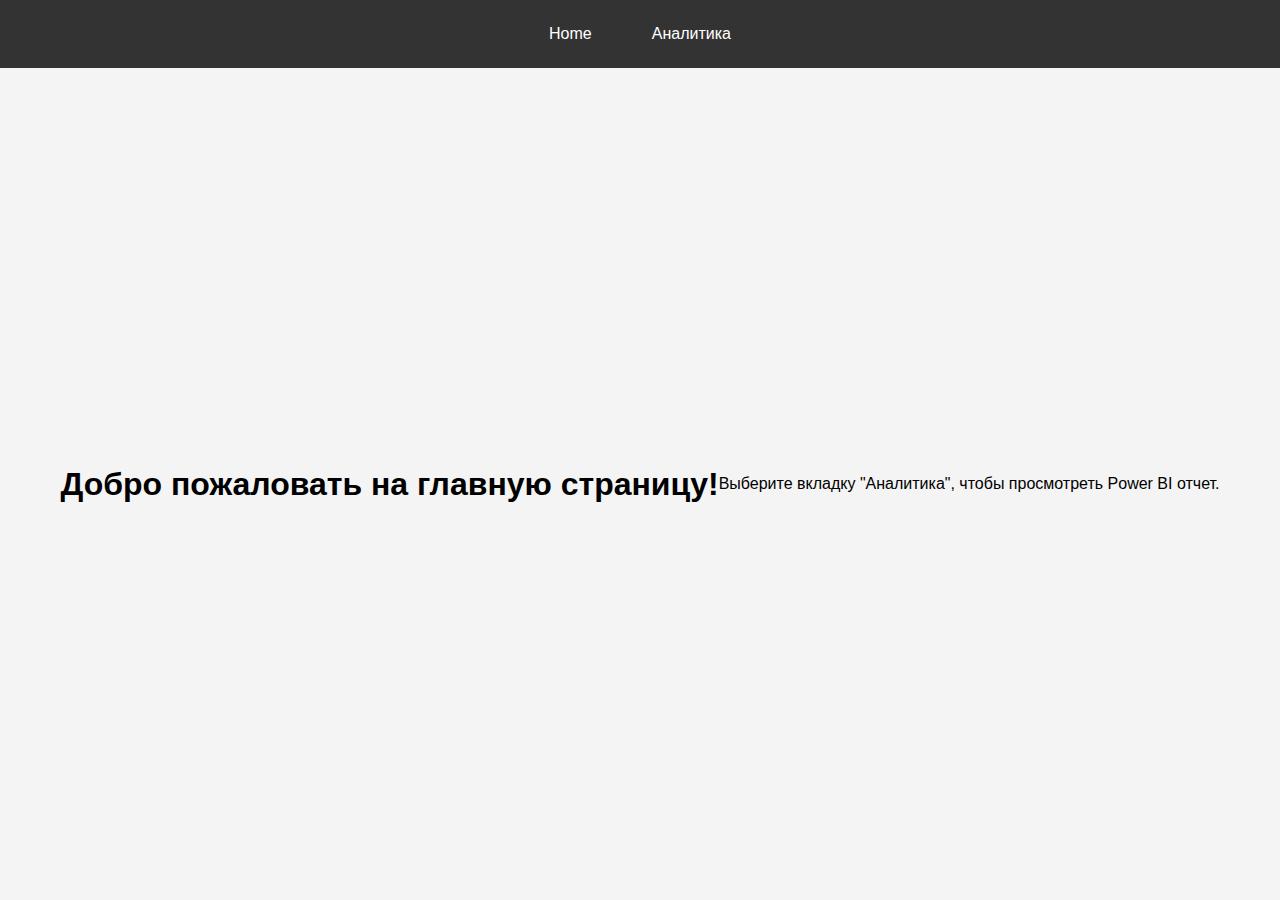
<file: index.html>
<!DOCTYPE html>
<html lang="ru">
<head>
    <meta charset="UTF-8">
    <meta name="viewport" content="width=device-width, initial-scale=1.0">
    <title>Power BI Отчет</title>
    <style>
        * {
            margin: 0;
            padding: 0;
            box-sizing: border-box;
        }
        html, body {
            width: 100%;
            height: 100%;
            overflow: hidden;
            font-family: Arial, sans-serif;
        }
        .container {
            width: 100vw;
            height: 100vh;
            display: flex;
            flex-direction: column;
            background-color: #f4f4f4;
        }
        .navbar {
            display: flex;
            justify-content: center;
            align-items: center;
            background: #333;
            color: white;
            padding: 15px;
        }
        .navbar button {
            background: none;
            border: none;
            color: white;
            font-size: 16px;
            cursor: pointer;
            padding: 10px 20px;
            margin: 0 10px;
        }
        .navbar button:hover {
            background: #555;
        }
        .content {
            flex-grow: 1;
            position: relative;
            width: 100%;
            height: 100%;
        }
        .page {
            position: absolute;
            width: 100%;
            height: 100%;
            display: none;
            justify-content: center;
            align-items: center;
            background: #f4f4f4;
        }
        .active {
            display: flex;
        }
        iframe {
            width: 100%;
            height: 100%;
            border: none;
        }
    </style>
</head>
<body>
    <div class="container">
        <!-- Навигационное меню -->
        <div class="navbar">
            <button onclick="showPage('home')">Home</button>
            <button onclick="showPage('analytics')">Аналитика</button>
        </div>
        
        <!-- Контент -->
        <div class="content">
            <div id="home" class="page active">
                <h1>Добро пожаловать на главную страницу!</h1>
                <p>Выберите вкладку "Аналитика", чтобы просмотреть Power BI отчет.</p>
            </div>
            <div id="analytics" class="page">
                <iframe 
                    title="новая попытка" 

                    src="https://app.powerbi.com/view?r=eyJrIjoiNGEzYTY1YmMtNDZlMy00MTE3LWJlMmQtZjZlZjBkMjE0YjdjIiwidCI6IjZlZWVhZjNlLTY3MTItNDhhNC05NzY3LTNmY2E1NGUxMTc1YyIsImMiOjl9" 
                    allowFullScreen="true">
                </iframe>
            </div>
        </div>
    </div>

    <script>
        function showPage(pageId) {
            document.querySelectorAll('.page').forEach(page => page.classList.remove('active'));
            document.getElementById(pageId).classList.add('active');
        }
    </script>
</body>
</html>
</file>
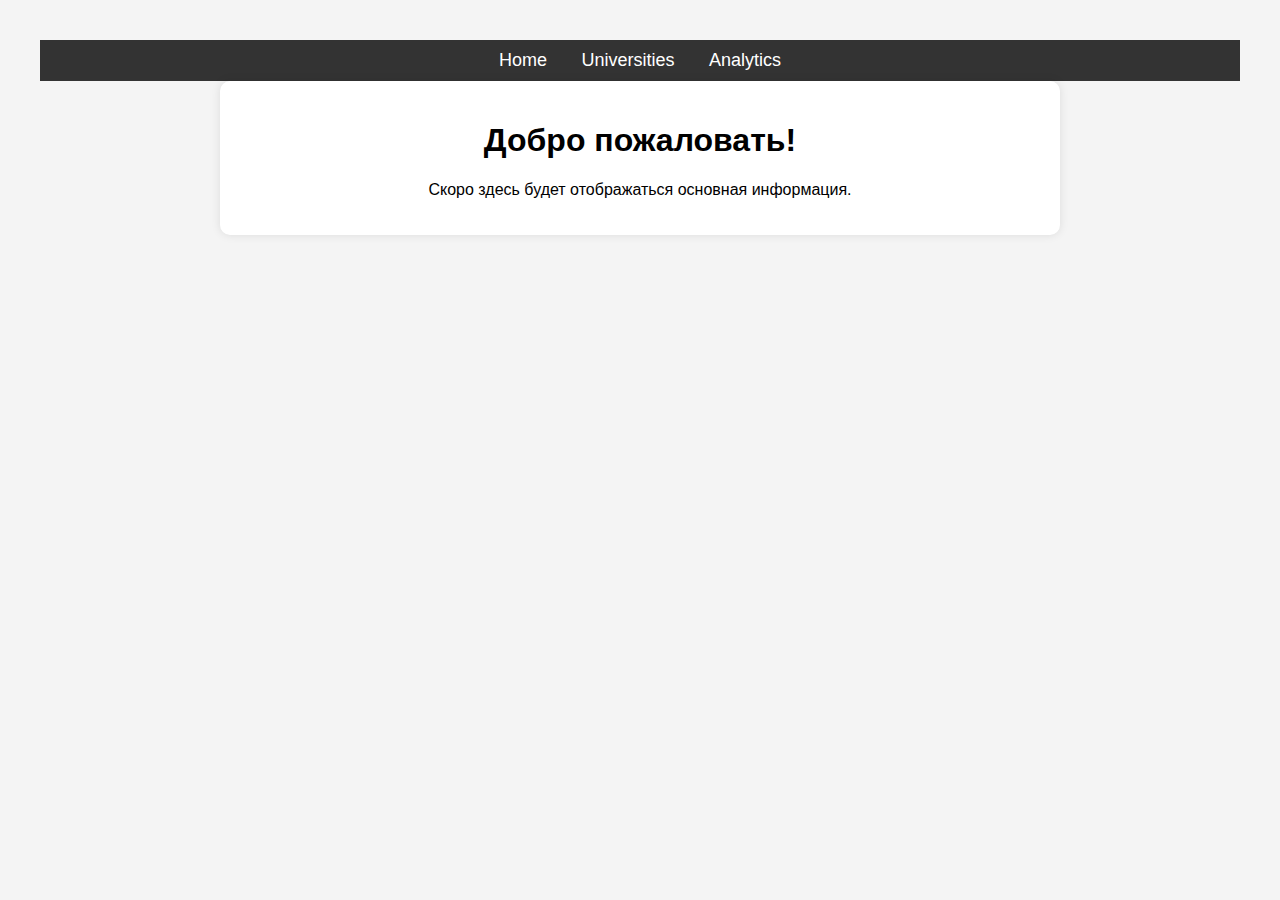
<file: OurProject/templates/home.html>
<!DOCTYPE html>
<html lang="ru">
<head>
    <meta charset="UTF-8">
    <title>Главная</title>
    <style>
        body {
            font-family: Arial, sans-serif;
            margin: 20px;
            padding: 20px;
            background-color: #f4f4f4;
        }
        h1 {
            text-align: center;
        }
        .container {
            max-width: 800px;
            margin: 0 auto;
            background: white;
            padding: 20px;
            border-radius: 10px;
            box-shadow: 0 0 10px rgba(0, 0, 0, 0.1);
            text-align: center;
        }
        nav {
            background-color: #333;
            padding: 10px;
            text-align: center;
        }
        nav a {
            color: white;
            text-decoration: none;
            margin: 15px;
            font-size: 18px;
        }
        nav a:hover {
            text-decoration: underline;
        }
    </style>
</head>
<body>

    <nav>
        <a href="/">Home</a>
        <a href="/universities">Universities</a>
        <a href="/analytics">Analytics</a>
    </nav>

    <div class="container">
        <h1>Добро пожаловать!</h1>
        <p>Скоро здесь будет отображаться основная информация.</p>
    </div>

</body>
</html>
</file>
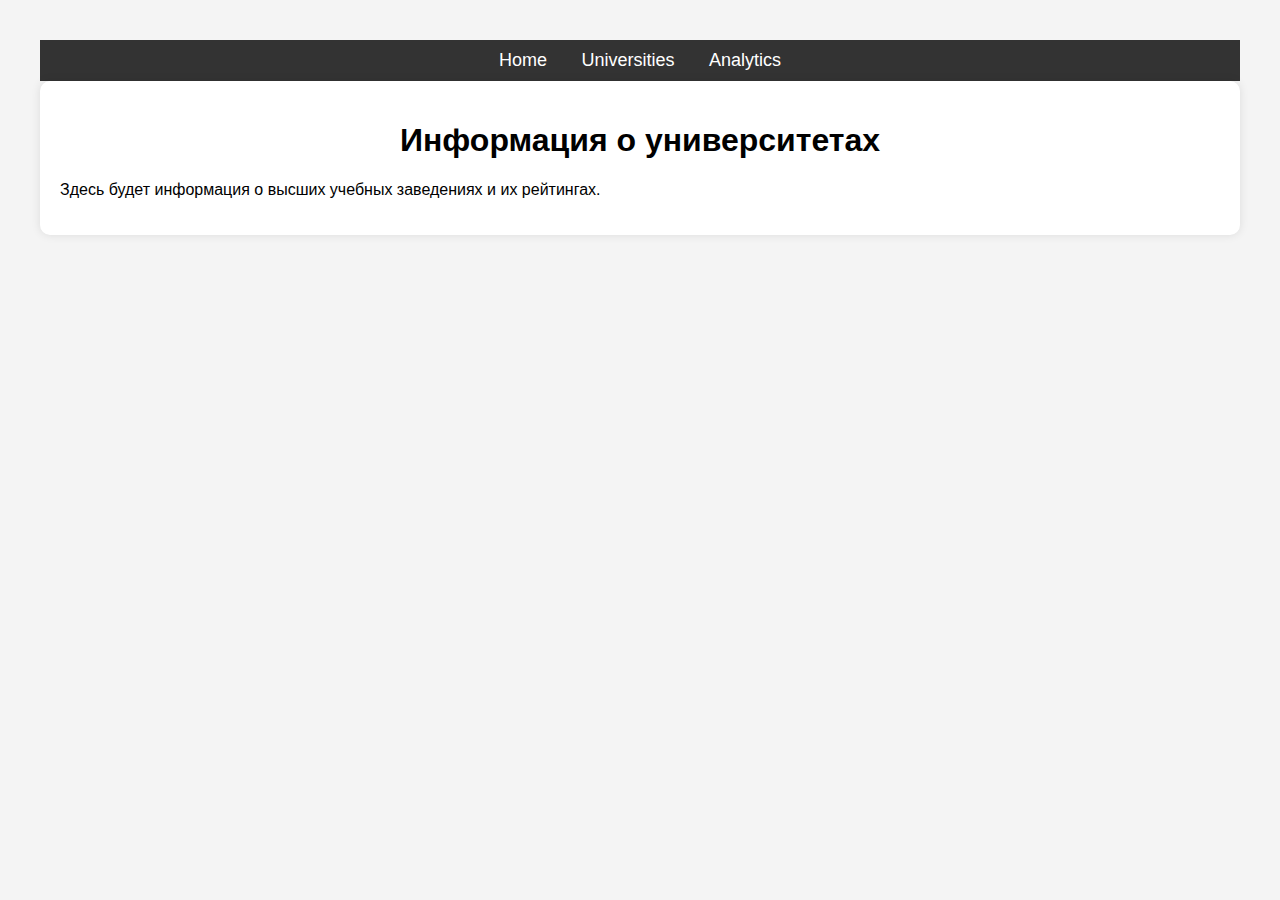
<file: OurProject/templates/universities.html>
<!DOCTYPE html>
<html lang="ru">
<head>
    <meta charset="UTF-8">
    <title>Университеты</title>
    <style>
        body {
            font-family: Arial, sans-serif;
            margin: 20px;
            padding: 20px;
            background-color: #f4f4f4;
        }
        h1 {
            text-align: center;
        }
        .container {
            max-width: 1200px;
            margin: 0 auto;
            background: white;
            padding: 20px;
            border-radius: 10px;
            box-shadow: 0 0 10px rgba(0, 0, 0, 0.1);
        }
        nav {
            background-color: #333;
            padding: 10px;
            text-align: center;
        }
        nav a {
            color: white;
            text-decoration: none;
            margin: 15px;
            font-size: 18px;
        }
        nav a:hover {
            text-decoration: underline;
        }
    </style>
</head>
<body>

    <nav>
        <a href="/">Home</a>
        <a href="/universities">Universities</a>
        <a href="/analytics">Analytics</a>
    </nav>

    <div class="container">
        <h1>Информация о университетах</h1>
        <p>Здесь будет информация о высших учебных заведениях и их рейтингах.</p>
    </div>

</body>
</html>
</file>
